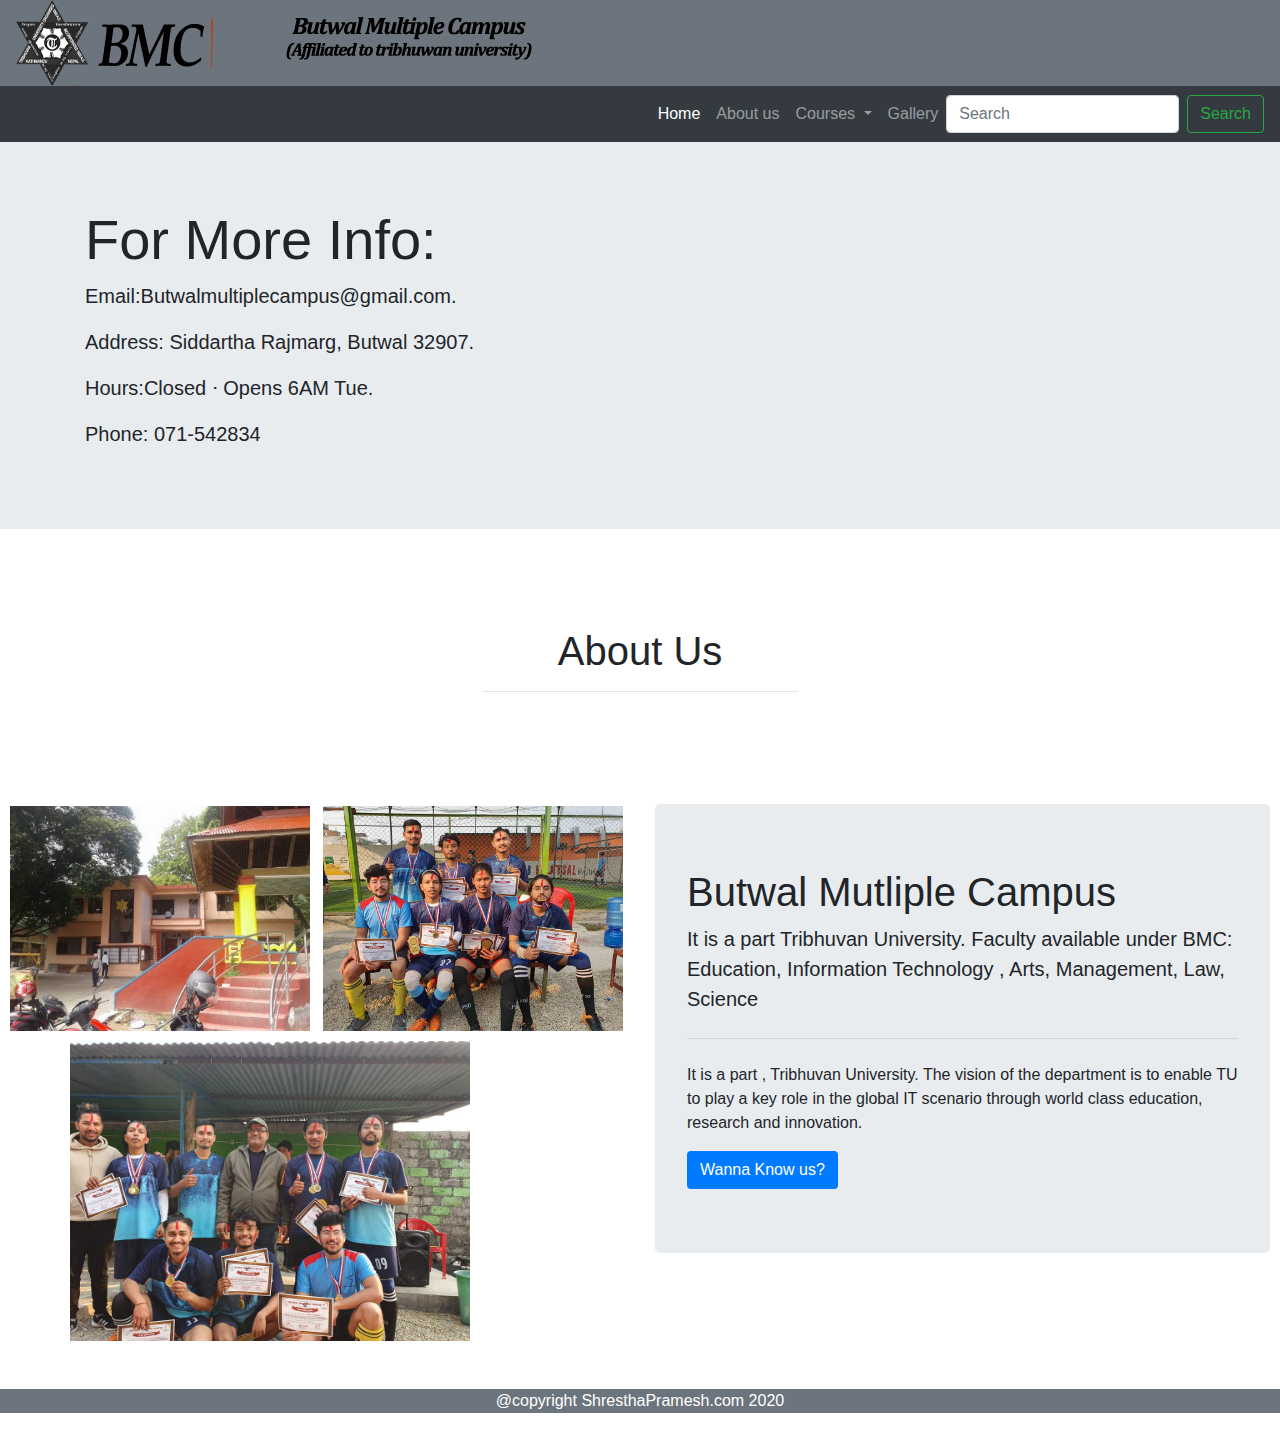
<file: about.html>
<!DOCTYPE html>
<html>
<head>
  <!-- Required meta tags -->
    <meta charset="utf-8">
    <meta name="viewport" content="width=device-width, initial-scale=1, shrink-to-fit=no">

  <title>Butwal Multiple Campus</title>
  <link rel="shortcut icon" type="image/x-icon" href="favicon.ico" />
  <link rel="stylesheet" href="bootstrap.min.css">
  <link rel="stylesheet" href="style.css">
</head>
<body>
    <banner>
  <div class="container-fluid bg-secondary">
    <img src="images/BMC2.png" alt="logo" style="width:50px height:50px;">
  </div>
</banner>

  <header>
    <!-- navigation bar -->
  <nav class="navbar navbar-expand-lg navbar-dark bg-dark">
  <a class="navbar-brand" href="#"> 
  </a>
  <button class="navbar-toggler" type="button" data-toggle="collapse" data-target="#navbarSupportedContent" aria-controls="navbarSupportedContent" aria-expanded="false" aria-label="Toggle navigation">
    <span class="navbar-toggler-icon"></span>
  </button>

  <div class="collapse navbar-collapse" id="navbarSupportedContent">
    <ul class="navbar-nav ml-auto">
      <li class="nav-item active">
        <a class="nav-link" href="index.html">Home <span class="sr-only">(current)</span></a>
      </li>
      <li class="nav-item">
        <a class="nav-link" href="About.html">About us</a>
      </li>
      
      
      <li class="nav-item dropdown">
        <a class="nav-link dropdown-toggle" href="#" id="navbarDropdown" role="button" data-toggle="dropdown" aria-haspopup="true" aria-expanded="false">
          Courses
        </a>
        <div class="dropdown-menu" aria-labelledby="navbarDropdown">
          <a class="dropdown-item" href="csit.html">BCS CSIT</a>
          <div class="dropdown-divider"></div>
          <a class="dropdown-item" href="bsc.html">BSC</a>
    
           <div class="dropdown-divider"></div>
           <a class="dropdown-item" href="bba.html">BBA</a>
      </li>
      <li class="nav-item">
        <a class="nav-link" href="gallery.html">Gallery</a>
      </li>
      
    </ul>
    <form class="form-inline my-2 my-lg-0">
      <input class="form-control mr-sm-2" type="search" placeholder="Search" aria-label="Search">
      <button class="btn btn-outline-success my-2 my-sm-0" type="submit">Search</button>
    </form>
  </div>
</nav>
</header>
  <!--About us-->

  <div class="jumbotron jumbotron-fluid">
  <div class="container">
    <h1 class="display-4">For More Info:</h1>
    <p class="lead">Email:Butwalmultiplecampus@gmail.com.</p>
    <p class="lead">Address: Siddartha Rajmarg, Butwal 32907.</p>
     <p class="lead">Hours:Closed ⋅ Opens 6AM Tue.</p>
      <p class="lead">Phone: 071-542834</p>
  </div>
</div>
    <section>
  <div class="container-fluid about">
    <h1 class="text-center text-capitalize pt-5">About us</h1> <!--pt=padding=top-->
    <hr class="w-25 mx-auto pt-5"> <!--Horizontal line-->

    <!--About us-->
    <div class="row mb-5">
      <div class="col-lg-6 col-md-6 col-12 college">
           <div class="img1"><img src="images/bb.jpg"></div>
           <div class="img2"><img src="images/BMC5.jpg"></div>
           <div class="img3"><img src="images/BMC6.jpg"></div>

      </div>
       <!--Lg=large device//md=medium device sm=small device default=nothing -->
       <div class="col-lg-6 col-md-6 col-12"> 
          <div class="jumbotron my-5">
            <h1 >Butwal Mutliple Campus</h1>
            <p class="lead">It is a part Tribhuvan University. Faculty available under BMC: Education, Information Technology , Arts,  Management, Law, Science </p>
            <hr class="my-4">
            <p>It is a part , Tribhuvan University. The vision of the department is to enable TU to play a key role in the global IT scenario through world class education, research and innovation.
            </p>    
          <a href="about.html" class="btn bg-primary text-white">Wanna Know us?</a>
       </div>
</div>
    </div>
  </div>
</section>
 <!--About us end here -->



<!-- footer -->
  <footer>
    <p class="text-center bg-secondary text-white">@copyright ShresthaPramesh.com 2020</p>
  </footer>
<!-- footer -->








  
    <!-- Optional JavaScript -->
    <!-- jQuery first, then Popper.js, then Bootstrap JS -->
    <script src="https://code.jquery.com/jquery-3.2.1.slim.min.js" integrity="sha384-KJ3o2DKtIkvYIK3UENzmM7KCkRr/rE9/Qpg6aAZGJwFDMVNA/GpGFF93hXpG5KkN" crossorigin="anonymous"></script>
    <script src="https://cdnjs.cloudflare.com/ajax/libs/popper.js/1.12.9/umd/popper.min.js" integrity="sha384-ApNbgh9B+Y1QKtv3Rn7W3mgPxhU9K/ScQsAP7hUibX39j7fakFPskvXusvfa0b4Q" crossorigin="anonymous"></script>
    <script src="https://maxcdn.bootstrapcdn.com/bootstrap/4.0.0/js/bootstrap.min.js" integrity="sha384-JZR6Spejh4U02d8jOt6vLEHfe/JQGiRRSQQxSfFWpi1MquVdAyjUar5+76PVCmYl" crossorigin="anonymous"></script>
  </body>
</html>
</file>
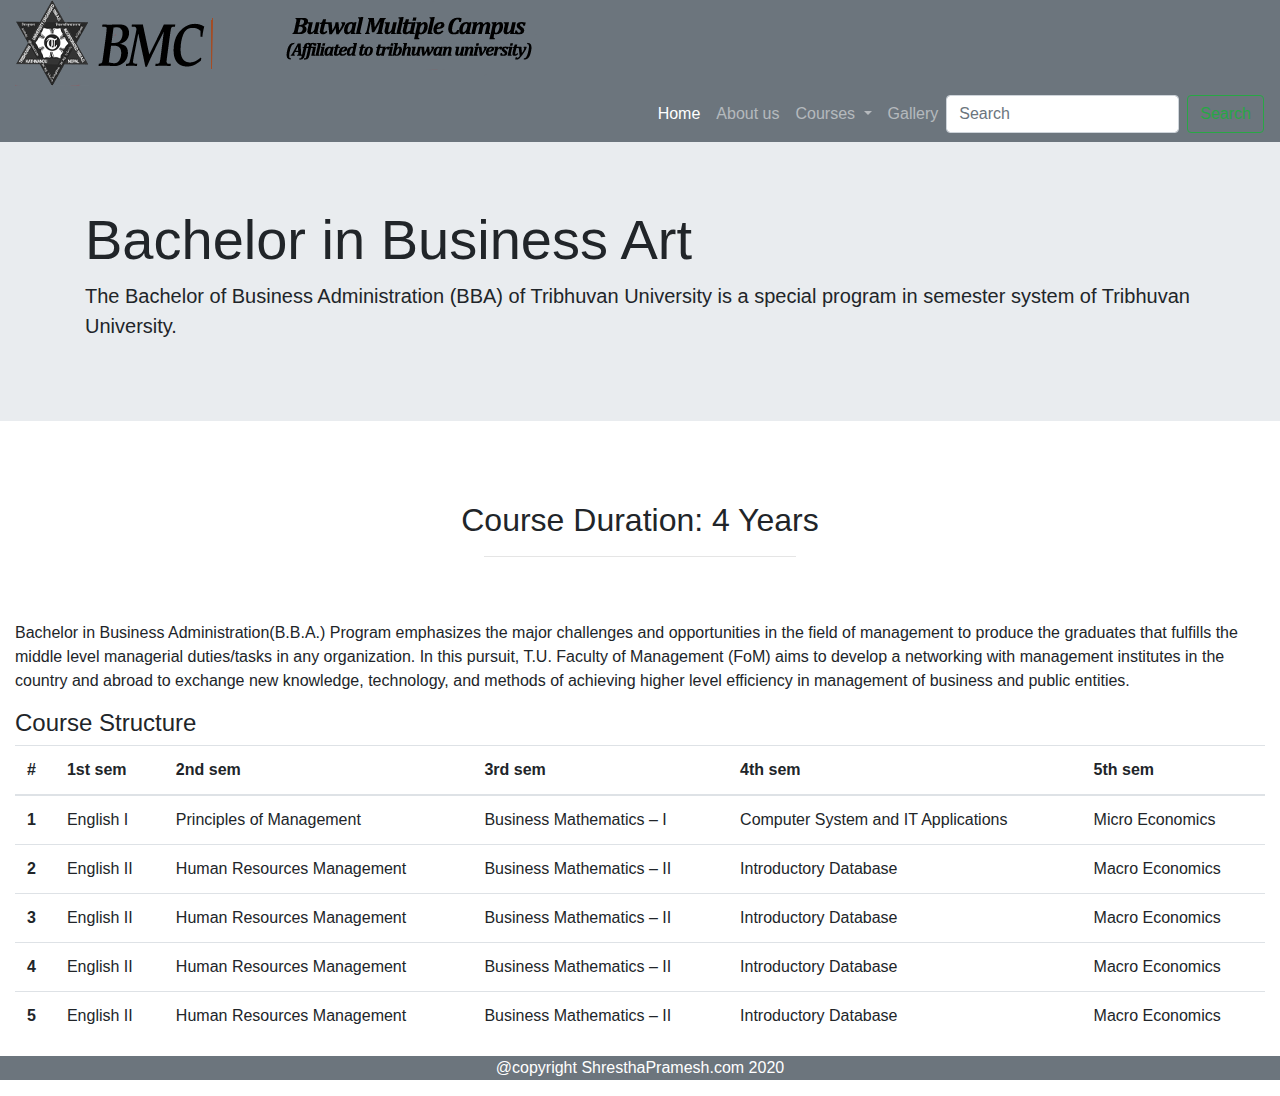
<file: bba.html>
<!DOCTYPE html>
<html>
<head>
	<!-- Required meta tags -->
    <meta charset="utf-8">
    <meta name="viewport" content="width=device-width, initial-scale=1, shrink-to-fit=no">

	<title>BMC theme</title>
	<link rel="stylesheet" href="bootstrap.min.css">
	<link rel="stylesheet" href="style.css">
</head>
<body>
    <banner>
  <div class="container-fluid bg-secondary">
    <img src="images/BMC2.png" alt="logo" style="width:50px height:50px;">
  </div>
</banner>

	<header>
	<!-- navigation bar -->
	<nav class="navbar navbar-expand-lg navbar-dark bg-secondary">
  <a class="navbar-brand" href="#"> 
  </a>
  <button class="navbar-toggler" type="button" data-toggle="collapse" data-target="#navbarSupportedContent" aria-controls="navbarSupportedContent" aria-expanded="false" aria-label="Toggle navigation">
    <span class="navbar-toggler-icon"></span>
  </button>

  <div class="collapse navbar-collapse" id="navbarSupportedContent">
    <ul class="navbar-nav ml-auto">
      <li class="nav-item active">
        <a class="nav-link" href="index.html">Home <span class="sr-only">(current)</span></a>
      </li>
      <li class="nav-item">
        <a class="nav-link" href="About.html">About us</a>
      </li>
      
      
      <li class="nav-item dropdown">
        <a class="nav-link dropdown-toggle" href="#" id="navbarDropdown" role="button" data-toggle="dropdown" aria-haspopup="true" aria-expanded="false">
          Courses
        </a>
        <div class="dropdown-menu" aria-labelledby="navbarDropdown">
          <a class="dropdown-item" href="csit.html">BCS CSIT</a>
          <div class="dropdown-divider"></div>
          <a class="dropdown-item" href="bsc.html">BSC</a>
    
           <div class="dropdown-divider"></div>
           <a class="dropdown-item" href="bba.html">BBA</a>
      </li>
      <li class="nav-item">
        <a class="nav-link" href="gallery.html">Gallery</a>
      </li>
      
    </ul>
    <form class="form-inline my-2 my-lg-0">
      <input class="form-control mr-sm-2" type="search" placeholder="Search" aria-label="Search">
      <button class="btn btn-outline-success my-2 my-sm-0" type="submit">Search</button>
    </form>
  </div>
</nav>
<!-- navigation bar ends -->
<div class="jumbotron jumbotron-fluid">
  <div class="container">
    <h1 class="display-4">Bachelor in Business Art</h1>
    <p class="lead">The Bachelor of Business Administration (BBA) of Tribhuvan University is a special program in semester system of Tribhuvan University.</p>
  </div>
</div>
<div class="container-fluid">
    <h2 class="text-center text-capitalize pt-5">Course Duration: 4 Years</h2> <!--pt=padding=top-->
    <hr class="w-25 mx-auto pt-5"> 


<p>
Bachelor in Business Administration(B.B.A.) Program emphasizes the major challenges and opportunities in the field of management to produce the graduates that fulfills the  middle level managerial duties/tasks in any organization. In this pursuit, T.U. Faculty of Management (FoM) aims to develop a networking with management institutes in the country and abroad to exchange new knowledge, technology, and methods of achieving higher level efficiency in management of business and public entities.</p>

<h4>Course Structure </h4>
<table class="table">
  <thead>
    <tr>
      <th scope="col">#</th>
      <th scope="col">1st sem</th>
      <th scope="col">2nd sem</th>
      <th scope="col">3rd sem</th>
       <th scope="col">4th sem</th>
       <th scope="col">5th sem</th>


    </tr>
  </thead>
  <tbody>
    <tr>
      <th scope="row">1</th>
      <td>English I</td>
      <td>Principles of Management</td>
      <td>Business Mathematics – I</td>
      <td>Computer System and IT Applications</td>
      <td>Micro Economics</td>



    </tr>
    <tr>
      <th scope="row">2</th>
      <td>English II</td>
      <td>Human Resources Management</td>
      <td>Business Mathematics – II</td>
      <td>Introductory Database</td>
      <td>Macro Economics</td> 
    </tr>
    <tr>
      <th scope="row">3</th>
      <td>English II</td>
      <td>Human Resources Management</td>
      <td>Business Mathematics – II</td>
      <td>Introductory Database</td>
      <td>Macro Economics</td> 
    </tr>
    <tr>
      <th scope="row">4</th>
      <td>English II</td>
      <td>Human Resources Management</td>
      <td>Business Mathematics – II</td>
      <td>Introductory Database</td>
      <td>Macro Economics</td> 
    </tr>
    <tr>
      <th scope="row">5</th>
      <td>English II</td>
      <td>Human Resources Management</td>
      <td>Business Mathematics – II</td>
      <td>Introductory Database</td>
      <td>Macro Economics</td> 
    </tr>
  </tbody>
</table>
</div>

<!-- footer -->
  <footer>
    <p class="text-center bg-secondary text-white">@copyright ShresthaPramesh.com 2020</p>
  </footer>
<!-- footer -->
 <!-- Optional JavaScript -->
    <!-- jQuery first, then Popper.js, then Bootstrap JS -->
    <script src="https://code.jquery.com/jquery-3.2.1.slim.min.js" integrity="sha384-KJ3o2DKtIkvYIK3UENzmM7KCkRr/rE9/Qpg6aAZGJwFDMVNA/GpGFF93hXpG5KkN" crossorigin="anonymous"></script>
    <script src="https://cdnjs.cloudflare.com/ajax/libs/popper.js/1.12.9/umd/popper.min.js" integrity="sha384-ApNbgh9B+Y1QKtv3Rn7W3mgPxhU9K/ScQsAP7hUibX39j7fakFPskvXusvfa0b4Q" crossorigin="anonymous"></script>
    <script src="https://maxcdn.bootstrapcdn.com/bootstrap/4.0.0/js/bootstrap.min.js" integrity="sha384-JZR6Spejh4U02d8jOt6vLEHfe/JQGiRRSQQxSfFWpi1MquVdAyjUar5+76PVCmYl" crossorigin="anonymous"></script>
  </body>
</html>
</file>
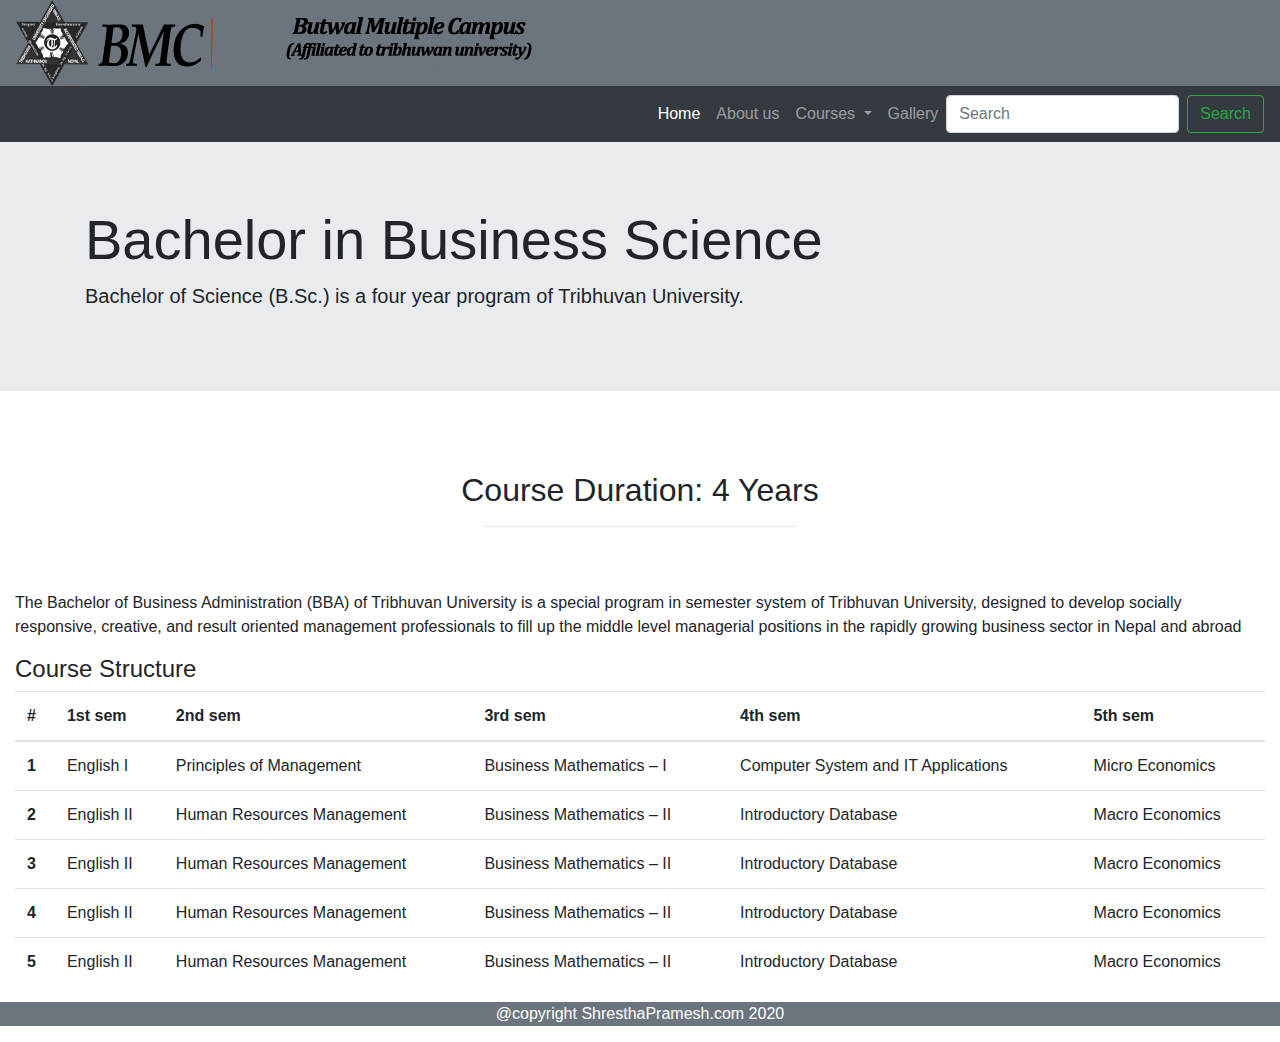
<file: bsc.html>
<!DOCTYPE html>
<html>
<head>
	<!-- Required meta tags -->
    <meta charset="utf-8">
    <meta name="viewport" content="width=device-width, initial-scale=1, shrink-to-fit=no">

	<title>BMC theme</title>
	<link rel="stylesheet" href="bootstrap.min.css">
	<link rel="stylesheet" href="style.css">
</head>
<body>
    <banner>
  <div class="container-fluid bg-secondary">
    <img src="images/BMC2.png" alt="logo" style="width:50px height:50px;">
  </div>
</banner>

	<header>
	<!-- navigation bar -->
	<nav class="navbar navbar-expand-lg navbar-dark bg-dark">
  <a class="navbar-brand" href="#">
 	 
  </a>
  <button class="navbar-toggler" type="button" data-toggle="collapse" data-target="#navbarSupportedContent" aria-controls="navbarSupportedContent" aria-expanded="false" aria-label="Toggle navigation">
    <span class="navbar-toggler-icon"></span>
  </button>

  <div class="collapse navbar-collapse" id="navbarSupportedContent">
    <ul class="navbar-nav ml-auto">
      <li class="nav-item active">
        <a class="nav-link" href="index.html">Home <span class="sr-only">(current)</span></a>
      </li>
      <li class="nav-item">
        <a class="nav-link" href="About.html">About us</a>
      </li>
      
      
      <li class="nav-item dropdown">
        <a class="nav-link dropdown-toggle" href="#" id="navbarDropdown" role="button" data-toggle="dropdown" aria-haspopup="true" aria-expanded="false">
          Courses
        </a>
        <div class="dropdown-menu" aria-labelledby="navbarDropdown">
          <a class="dropdown-item" href="csit.html">BCS CSIT</a>
          <div class="dropdown-divider"></div>
          <a class="dropdown-item" href="bsc.html">BSC</a>
    
           <div class="dropdown-divider"></div>
           <a class="dropdown-item" href="bba.html">BBA</a>
      </li>
      <li class="nav-item">
        <a class="nav-link" href="gallery.html">Gallery</a>
      </li>
      
    </ul>
    <form class="form-inline my-2 my-lg-0">
      <input class="form-control mr-sm-2" type="search" placeholder="Search" aria-label="Search">
      <button class="btn btn-outline-success my-2 my-sm-0" type="submit">Search</button>
    </form>
  </div>
</nav>
<!-- navigation bar ends -->

<div class="jumbotron jumbotron-fluid">
  <div class="container">
    <h1 class="display-4">Bachelor in Business Science</h1>
    <p class="lead">Bachelor of Science (B.Sc.) is a four year program of Tribhuvan University.</p>
  </div>
</div>

<div class="container-fluid">
    <h2 class="text-center text-capitalize pt-5">Course Duration: 4 Years</h2> <!--pt=padding=top-->
    <hr class="w-25 mx-auto pt-5"> 

  <p>  The Bachelor of Business Administration (BBA) of Tribhuvan University is a special program in semester system of Tribhuvan University, designed to develop socially responsive, creative, and result oriented management professionals to fill up the middle level managerial positions in the rapidly growing business sector in Nepal and abroad</p>



  <h4>Course Structure </h4>
<table class="table">
  <thead>
    <tr>
      <th scope="col">#</th>
      <th scope="col">1st sem</th>
      <th scope="col">2nd sem</th>
      <th scope="col">3rd sem</th>
       <th scope="col">4th sem</th>
       <th scope="col">5th sem</th>


    </tr>
  </thead>
  <tbody>
    <tr>
      <th scope="row">1</th>
      <td>English I</td>
      <td>Principles of Management</td>
      <td>Business Mathematics – I</td>
      <td>Computer System and IT Applications</td>
      <td>Micro Economics</td>



    </tr>
    <tr>
      <th scope="row">2</th>
      <td>English II</td>
      <td>Human Resources Management</td>
      <td>Business Mathematics – II</td>
      <td>Introductory Database</td>
      <td>Macro Economics</td> 
    </tr>
    <tr>
      <th scope="row">3</th>
      <td>English II</td>
      <td>Human Resources Management</td>
      <td>Business Mathematics – II</td>
      <td>Introductory Database</td>
      <td>Macro Economics</td> 
    </tr>
    <tr>
      <th scope="row">4</th>
      <td>English II</td>
      <td>Human Resources Management</td>
      <td>Business Mathematics – II</td>
      <td>Introductory Database</td>
      <td>Macro Economics</td> 
    </tr>
    <tr>
      <th scope="row">5</th>
      <td>English II</td>
      <td>Human Resources Management</td>
      <td>Business Mathematics – II</td>
      <td>Introductory Database</td>
      <td>Macro Economics</td> 
    </tr>
  </tbody>
</table>
</div>



<!-- footer -->
  <footer>
    <p class="text-center bg-secondary text-white">@copyright ShresthaPramesh.com 2020</p>
  </footer>
<!-- footer -->
 <!-- Optional JavaScript -->
    <!-- jQuery first, then Popper.js, then Bootstrap JS -->
    <script src="https://code.jquery.com/jquery-3.2.1.slim.min.js" integrity="sha384-KJ3o2DKtIkvYIK3UENzmM7KCkRr/rE9/Qpg6aAZGJwFDMVNA/GpGFF93hXpG5KkN" crossorigin="anonymous"></script>
    <script src="https://cdnjs.cloudflare.com/ajax/libs/popper.js/1.12.9/umd/popper.min.js" integrity="sha384-ApNbgh9B+Y1QKtv3Rn7W3mgPxhU9K/ScQsAP7hUibX39j7fakFPskvXusvfa0b4Q" crossorigin="anonymous"></script>
    <script src="https://maxcdn.bootstrapcdn.com/bootstrap/4.0.0/js/bootstrap.min.js" integrity="sha384-JZR6Spejh4U02d8jOt6vLEHfe/JQGiRRSQQxSfFWpi1MquVdAyjUar5+76PVCmYl" crossorigin="anonymous"></script>
  </body>
</html>
</file>
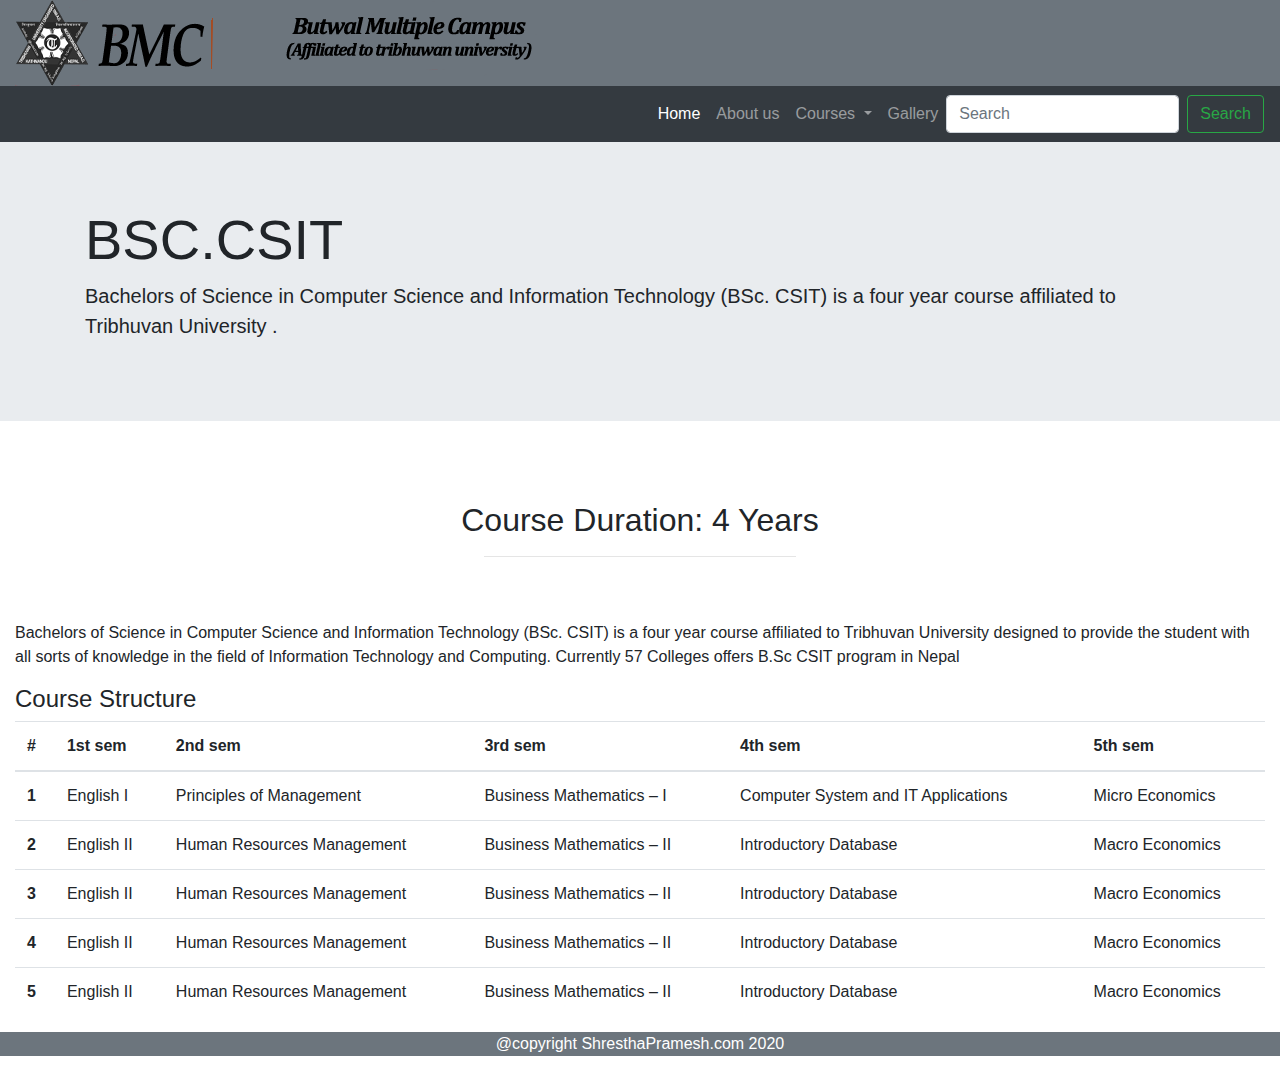
<file: csit.html>
<!DOCTYPE html>
<html>
<head>
	<!-- Required meta tags -->
    <meta charset="utf-8">
    <meta name="viewport" content="width=device-width, initial-scale=1, shrink-to-fit=no">

	<title>BMC theme</title>
	<link rel="stylesheet" href="bootstrap.min.css">
	<link rel="stylesheet" href="style.css">
</head>
<body>
    <banner>
  <div class="container-fluid bg-secondary">
    <img src="images/BMC2.png" alt="logo" style="width:50px height:50px;">
  </div>
</banner>

	<header>
	<!-- navigation bar -->
	<nav class="navbar navbar-expand-lg navbar-dark bg-dark">
  <a class="navbar-brand" href="#">
  
  </a>
  <button class="navbar-toggler" type="button" data-toggle="collapse" data-target="#navbarSupportedContent" aria-controls="navbarSupportedContent" aria-expanded="false" aria-label="Toggle navigation">
    <span class="navbar-toggler-icon"></span>
  </button>

  <div class="collapse navbar-collapse" id="navbarSupportedContent">
    <ul class="navbar-nav ml-auto">
      <li class="nav-item active">
        <a class="nav-link" href="index.html">Home <span class="sr-only">(current)</span></a>
      </li>
      <li class="nav-item">
        <a class="nav-link" href="About.html">About us</a>
      </li>
      
      
      <li class="nav-item dropdown">
        <a class="nav-link dropdown-toggle" href="#" id="navbarDropdown" role="button" data-toggle="dropdown" aria-haspopup="true" aria-expanded="false">
          Courses
        </a>
        <div class="dropdown-menu" aria-labelledby="navbarDropdown">
          <a class="dropdown-item" href="csit.html">BCS CSIT</a>
          <div class="dropdown-divider"></div>
          <a class="dropdown-item" href="bsc.html">BSC</a>
    
           <div class="dropdown-divider"></div>
           <a class="dropdown-item" href="bba.html">BBA</a>
      </li>
      <li class="nav-item">
        <a class="nav-link" href="gallery.html">Gallery</a>
      </li>
      
    </ul>
    <form class="form-inline my-2 my-lg-0">
      <input class="form-control mr-sm-2" type="search" placeholder="Search" aria-label="Search">
      <button class="btn btn-outline-success my-2 my-sm-0" type="submit">Search</button>
    </form>
  </div>
</nav>
<!-- navigation bar ends -->

<div class="jumbotron jumbotron-fluid">
  <div class="container">
    <h1 class="display-4">BSC.CSIT</h1>
    <p class="lead">Bachelors of Science in Computer Science and Information Technology (BSc. CSIT) is a four year course affiliated to Tribhuvan University .</p>
  </div>
</div>

<div class="container-fluid">
    <h2 class="text-center text-capitalize pt-5">Course Duration: 4 Years</h2> <!--pt=padding=top-->
    <hr class="w-25 mx-auto pt-5"> 
<p>Bachelors of Science in Computer Science and Information Technology (BSc. CSIT) is a four year course affiliated to Tribhuvan University designed to provide the student with all sorts of knowledge in the field of Information Technology and Computing. Currently 57 Colleges offers B.Sc CSIT program in Nepal</p>

<h4>Course Structure </h4>
<table class="table">
  <thead>
    <tr>
      <th scope="col">#</th>
      <th scope="col">1st sem</th>
      <th scope="col">2nd sem</th>
      <th scope="col">3rd sem</th>
       <th scope="col">4th sem</th>
       <th scope="col">5th sem</th>


    </tr>
  </thead>
  <tbody>
    <tr>
      <th scope="row">1</th>
      <td>English I</td>
      <td>Principles of Management</td>
      <td>Business Mathematics – I</td>
      <td>Computer System and IT Applications</td>
      <td>Micro Economics</td>



    </tr>
    <tr>
      <th scope="row">2</th>
      <td>English II</td>
      <td>Human Resources Management</td>
      <td>Business Mathematics – II</td>
      <td>Introductory Database</td>
      <td>Macro Economics</td> 
    </tr>
    <tr>
      <th scope="row">3</th>
      <td>English II</td>
      <td>Human Resources Management</td>
      <td>Business Mathematics – II</td>
      <td>Introductory Database</td>
      <td>Macro Economics</td> 
    </tr>
    <tr>
      <th scope="row">4</th>
      <td>English II</td>
      <td>Human Resources Management</td>
      <td>Business Mathematics – II</td>
      <td>Introductory Database</td>
      <td>Macro Economics</td> 
    </tr>
    <tr>
      <th scope="row">5</th>
      <td>English II</td>
      <td>Human Resources Management</td>
      <td>Business Mathematics – II</td>
      <td>Introductory Database</td>
      <td>Macro Economics</td> 
    </tr>
  </tbody>
</table>



</div>




<!-- footer -->
  <footer>
    <p class="text-center bg-secondary text-white">@copyright ShresthaPramesh.com 2020</p>
  </footer>
<!-- footer -->

 <!-- Optional JavaScript -->
    <!-- jQuery first, then Popper.js, then Bootstrap JS -->
    <script src="https://code.jquery.com/jquery-3.2.1.slim.min.js" integrity="sha384-KJ3o2DKtIkvYIK3UENzmM7KCkRr/rE9/Qpg6aAZGJwFDMVNA/GpGFF93hXpG5KkN" crossorigin="anonymous"></script>
    <script src="https://cdnjs.cloudflare.com/ajax/libs/popper.js/1.12.9/umd/popper.min.js" integrity="sha384-ApNbgh9B+Y1QKtv3Rn7W3mgPxhU9K/ScQsAP7hUibX39j7fakFPskvXusvfa0b4Q" crossorigin="anonymous"></script>
    <script src="https://maxcdn.bootstrapcdn.com/bootstrap/4.0.0/js/bootstrap.min.js" integrity="sha384-JZR6Spejh4U02d8jOt6vLEHfe/JQGiRRSQQxSfFWpi1MquVdAyjUar5+76PVCmYl" crossorigin="anonymous"></script>
  </body>
</html>
</file>
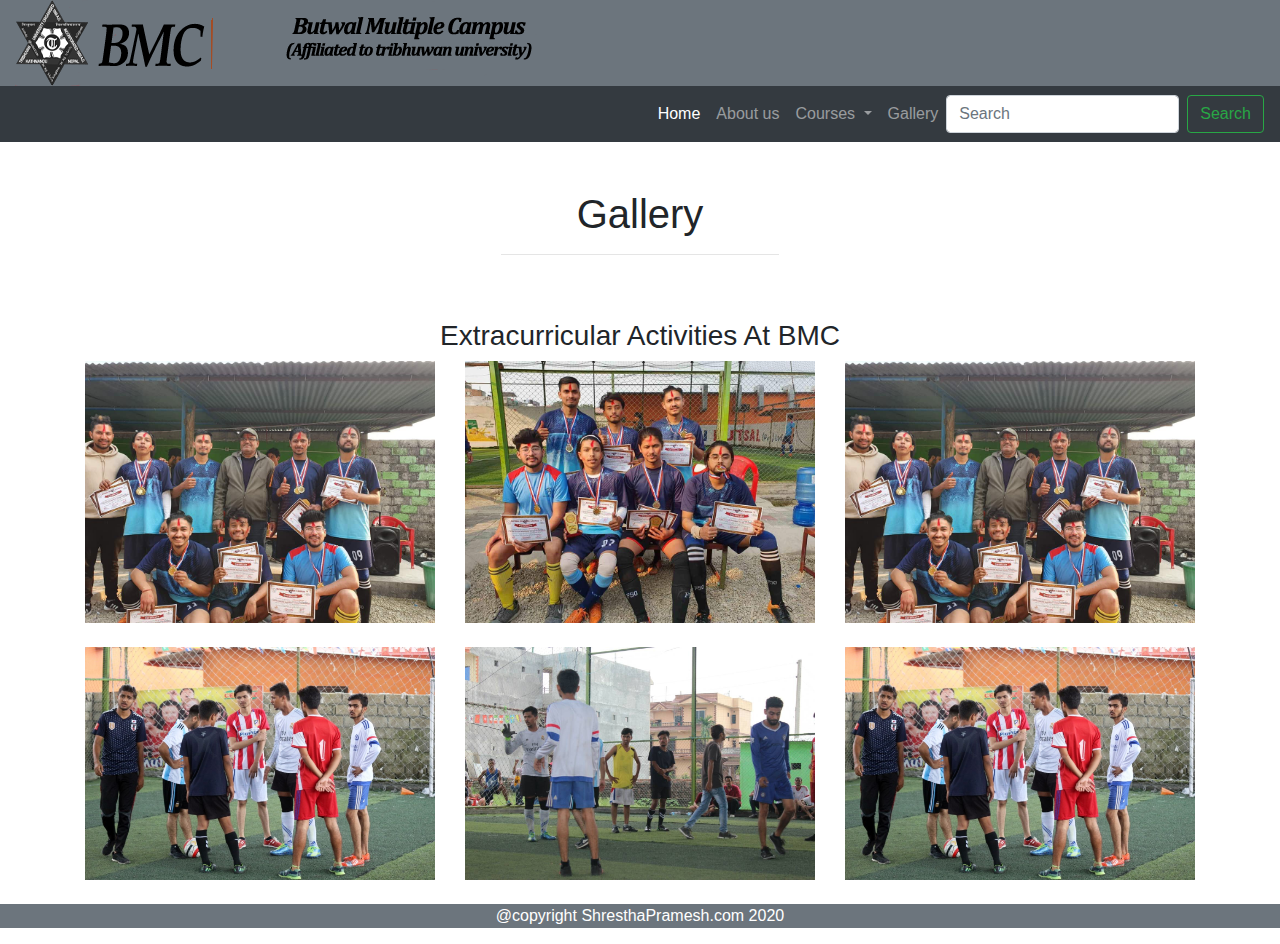
<file: gallery.html>
<!DOCTYPE html>
<html>
<head>
	<!-- Required meta tags -->
    <meta charset="utf-8">
    <meta name="viewport" content="width=device-width, initial-scale=1, shrink-to-fit=no">

	<title>Butwal Multiple Campus</title>
  <link rel="shortcut icon" type="image/x-icon" href="favicon.ico" />
	<link rel="stylesheet" href="bootstrap.min.css">
	<link rel="stylesheet" href="style.css">
</head>
<body>
    <banner>
  <div class="container-fluid bg-secondary">
    <img src="images/BMC2.png" alt="logo" style="width:50px height:50px;">
  </div>
</banner>

	<header>
	<!-- navigation bar -->
	<nav class="navbar navbar-expand-lg navbar-dark bg-dark">
  <a class="navbar-brand" href="#">
 	 
  </a>
  <button class="navbar-toggler" type="button" data-toggle="collapse" data-target="#navbarSupportedContent" aria-controls="navbarSupportedContent" aria-expanded="false" aria-label="Toggle navigation">
    <span class="navbar-toggler-icon"></span>
  </button>

  <div class="collapse navbar-collapse" id="navbarSupportedContent">
    <ul class="navbar-nav ml-auto">
      <li class="nav-item active">
        <a class="nav-link" href="index.html">Home <span class="sr-only">(current)</span></a>
      </li>
      <li class="nav-item">
        <a class="nav-link" href="About.html">About us</a>
      </li>
      
      
      <li class="nav-item dropdown">
        <a class="nav-link dropdown-toggle" href="#" id="navbarDropdown" role="button" data-toggle="dropdown" aria-haspopup="true" aria-expanded="false">
          Courses
        </a>
        <div class="dropdown-menu" aria-labelledby="navbarDropdown">
          <a class="dropdown-item" href="csit.html">BCS CSIT</a>
          <div class="dropdown-divider"></div>
          <a class="dropdown-item" href="bsc.html">BSC</a>
    
           <div class="dropdown-divider"></div>
           <a class="dropdown-item" href="bba.html">BBA</a>
      </li>
      <li class="nav-item">
        <a class="nav-link" href="gallery.html">Gallery</a>
      </li>
      
    </ul>
    <form class="form-inline my-2 my-lg-0">
      <input class="form-control mr-sm-2" type="search" placeholder="Search" aria-label="Search">
      <button class="btn btn-outline-success my-2 my-sm-0" type="submit">Search</button>
    </form>
  </div>
</nav>
<!-- navigation bar ends -->

<!-- gallery -->
<div class="container ">
    <h1 class="text-center text-capitalize pt-5">Gallery</h1> <!--pt=padding=top-->
    <hr class="w-25 mx-auto pt-5"> <!--Horizontal line-->
    <h3 class="text-center text-capitalize">Extracurricular Activities At BMC </h3>
      <div class="row">
          <div class="col-lg-4 col-md-2 col-12 mb-4">
            <img src="images/BMC6.jpg" class="img-fluid">
          </div>
          <div class="col-lg-4 col-md-2 col-12 mb-4">
            <img src="images/BMC5.jpg" class="img-fluid">
          </div>
          <div class="col-lg-4 col-md-2 col-12 mb-4">
            <img src="images/BMC6.jpg" class="img-fluid">
          </div>
          <div class="col-lg-4 col-md-2 col-12 mb-4">
            <img src="images/BMC3.jpg" class="img-fluid">
          </div>
          <div class="col-lg-4 col-md-2 col-12 mb-4">
            <img src="images/BMC2.jpg" class="img-fluid">
          </div>
          <div class="col-lg-4 col-md-2 col-12 mb-4">
            <img src="images/BMC3.jpg" class="img-fluid">
          </div>
      </div>
</div>
<!-- gallery ends -->









<!-- footer -->
  <footer>
    <p class="text-center bg-secondary text-white">@copyright ShresthaPramesh.com 2020</p>
  </footer>
<!-- footer -->








  
    <!-- Optional JavaScript -->
    <!-- jQuery first, then Popper.js, then Bootstrap JS -->
    <script src="https://code.jquery.com/jquery-3.2.1.slim.min.js" integrity="sha384-KJ3o2DKtIkvYIK3UENzmM7KCkRr/rE9/Qpg6aAZGJwFDMVNA/GpGFF93hXpG5KkN" crossorigin="anonymous"></script>
    <script src="https://cdnjs.cloudflare.com/ajax/libs/popper.js/1.12.9/umd/popper.min.js" integrity="sha384-ApNbgh9B+Y1QKtv3Rn7W3mgPxhU9K/ScQsAP7hUibX39j7fakFPskvXusvfa0b4Q" crossorigin="anonymous"></script>
    <script src="https://maxcdn.bootstrapcdn.com/bootstrap/4.0.0/js/bootstrap.min.js" integrity="sha384-JZR6Spejh4U02d8jOt6vLEHfe/JQGiRRSQQxSfFWpi1MquVdAyjUar5+76PVCmYl" crossorigin="anonymous"></script>
  </body>
</html>
</file>
<file: style.css>
.card-img-top{
	 float: left;
    width: 400px;
    height: 300px;
    object-fit: cover;
}
.about{
    margin-top:40px;
    margin-bottom:30px;
    padding: 10px;
    background: url(https://cdn.pixabay.com/photo/2014/01/23/21/33/green-250767_960_720.jpg) no-repeat 0 0;
    background-size: cover;
}

.course{
	margin-top:30px;
    padding: 10px;
    background:url(https://cdn.pixabay.com/photo/2014/01/23/21/33/green-250767_960_720.jpg) no-repeat 0 0;
    background-size: cover;

}
.college {
   margin-top: 50px;
   display: grid;
   grid-template-columns: repeat(2,(1fr));
   grid-template-rows: 225px 225px ;
   grid-gap:10px 10px;
   grid-template-areas: "img1 img2"
                        "img3 img3";

}

.img1{
    
    grid-area: img1;
    margin: 0;

}
.img1:hover{
    box-shadow: 0 0 10px 5px black;
}


.img2{
   
    grid-area: img2;
    margin: 0;
    
}
.img2:hover{
    box-shadow: 0 0 10px 5px black;
}

.img3{
    grid-area: img3;
    
}

 .college img{
     height: 225px;
     object-fit: cover;
 }

 .img3 img{
    
     height: 300px;
     width:400px;
     overflow: hidden;
     margin-left:60px;
 }
 /*about us ends*/

 /*testimonials*/
 @import url('https://fonts.googleapis.com/css2?family=Manrope:wght@200&display=swap');


.card {
    position: relative;
    display: flex;
    flex-direction: column;
    min-width: 0;
    word-wrap: break-word;
    background-color: #fff;
    background-clip: border-box;
    border-radius: 6px;
    -moz-box-shadow: 0px 0px 5px 0px rgba(212, 182, 212, 1)
}

.comment {
    padding: 20px
}

.info {
    border-bottom-left-radius: 6px;
    border-bottom-right-radius: 6px;
    color: #fff
}

.bg-blue {
    background: blue;
    border: 1px solid blue
}

.bg-red {
    background: #F44336;
    border: 1px solid #F44336
}

.bg-orange {
    background: #FFA000;
    border: 1px solid #FFA000
}

.info img {
    position: relative;
    height: auto;
    top: -36px !important
}
/*testimonials ends*/
/*icons color change*/
.fa-facebook-f{
    color:black;
}
.fa-twitter{
    color:black;
}
.fa-google-plus-g{
    color:black;
}
.fa-linkedin{
    color:black;
}
.links{
    color:black;
}
.btn-warning{
    float:right;
    line-height:40px;
margin-right: 30px;
margin-top: 20px;
padding-left:20px;
padding-right:20px;


}


.img-fluid:hover{
     box-shadow: 0 0 10px 7px black;


}
</file>
